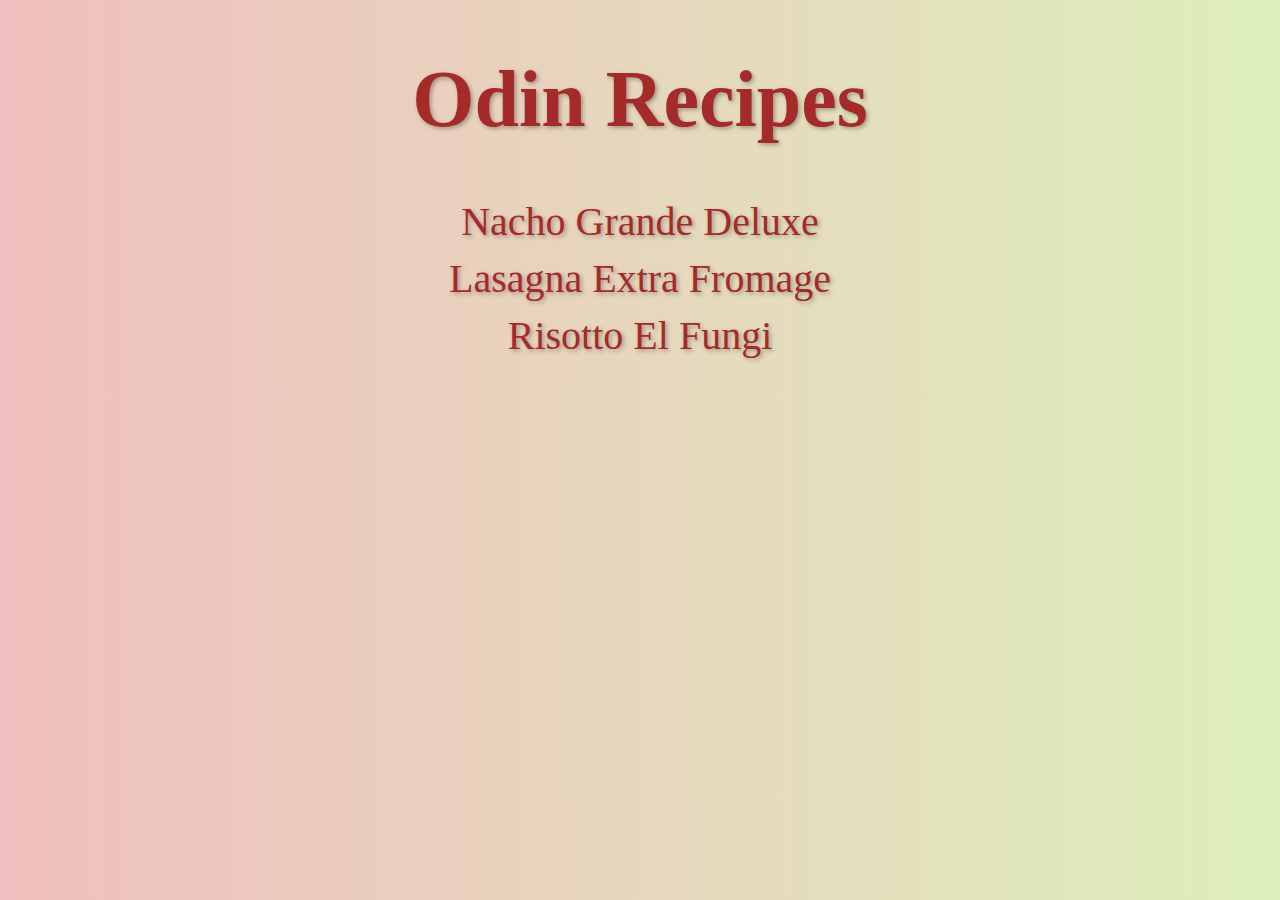
<file: index.html>
<!DOCTYPE html>
<html lang="en">
<head>
    <meta charset="UTF-8">
    <meta name="viewport" content="width=device-width, initial-scale=1.0">
    <link rel="stylesheet" href="styles.css">
    <title>Homepage</title>
</head>
<body>
    <div class="nachogrande"><h1>Odin Recipes</h1></div>
    
    
<div class="linkz">
    <ul>
        <li><a href="recipes/nachos.html">Nacho Grande Deluxe</a></li>
        <li><a href="recipes/lasagna.html">Lasagna Extra Fromage</a></li>
        <li><a href="recipes/risotto.html">Risotto El Fungi</a></li>
    </ul>
</div>
 
</body>
</html>
</file>
<file: styles.css>
body {
    background: linear-gradient(90deg, #f0bfbf, #DDEFBB);
   
}

.nachogrande {
    color: brown;
    font-size: 40px;
    text-align: center;
    text-shadow: 2px 2px 4px rgba(0, 0, 0, 0.3);
}

.linkz {
    color: brown;
    font-size: 40px;
    text-align: center;
    text-shadow: 2px 2px 4px rgba(0, 0, 0, 0.3);
}

.linkz ul {
    list-style: none; /* Remove default list styles */
    padding: 0; /* Remove default padding for lists */
}

.linkz li {
    margin-bottom: 10px; /* Optional: Add some spacing between list items */
}

.linkz a {
    text-decoration: none; /* Remove underline from links */
    color: inherit; /* Inherit color from parent (.linkz) */
}
</file>
